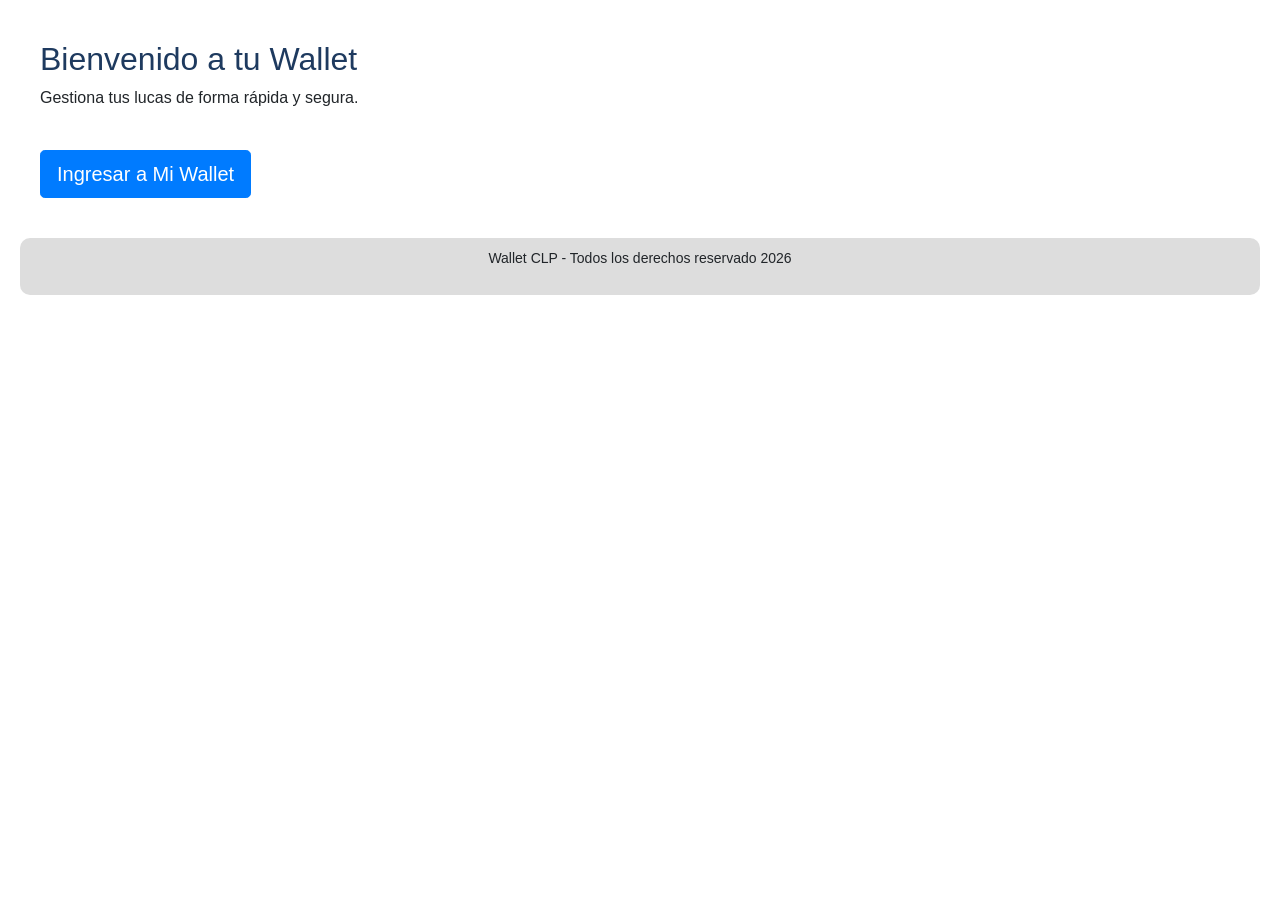
<file: index.html>
<!DOCTYPE html>
<html lang="es">
<head>
    <meta charset="UTF-8">
    <title>Wallet CLP - Tu billetera digital</title>
    <link rel="stylesheet" href="style.css">
    <link rel="stylesheet" href="https://maxcdn.bootstrapcdn.com/bootstrap/4.0.0/css/bootstrap.min.css">
</head>
<body>


    <main>
        <h2>Bienvenido a tu Wallet</h2>
        <p>Gestiona tus lucas de forma rápida y segura.</p>
        <br>
    <a href="login.html" class="btn btn-primary btn-lg">Ingresar a Mi Wallet</a>
    </main>

    <footer>
        <p>Wallet CLP - Todos los derechos reservado 2026</p>
    </footer>

</body>
</html>
</file>
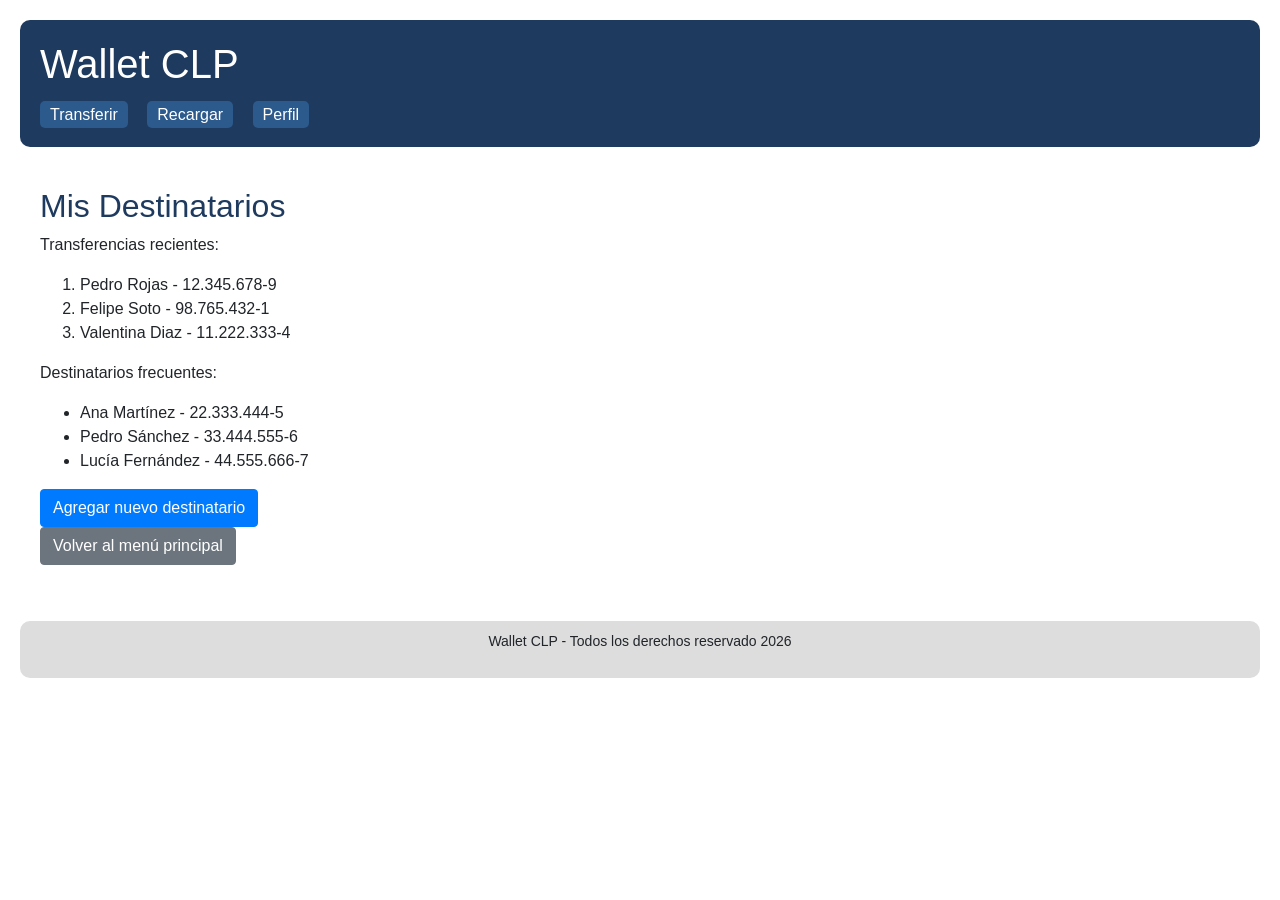
<file: destinatarios.html>
<html lang="es">
<head>
    <meta charset="UTF-8">
    <title>Wallet CLP - Tu billetera digital</title>
    <link rel="stylesheet" href="style.css">
    <link rel="stylesheet" href="https://maxcdn.bootstrapcdn.com/bootstrap/4.0.0/css/bootstrap.min.css">
</head>
<body>

    <header>
        <h1>Wallet CLP</h1>
        <nav>
  
            <a href="transferir.html">Transferir</a>
            <a href="recargar.html">Recargar</a>
            <a href="perfil.html">Perfil</a>
        </nav>
    </header>

    <main>
        <h2>Mis Destinatarios</h2>
        <p> Transferencias recientes:</p>
        <ol>
            <li>Pedro Rojas - 12.345.678-9</li>
            <li>Felipe Soto - 98.765.432-1</li>
            <li>Valentina Diaz - 11.222.333-4</li>
        </ol>   
    <p> Destinatarios frecuentes:</p>
        <ul>
            <li>Ana Martínez - 22.333.444-5</li>
            <li>Pedro Sánchez - 33.444.555-6</li>
            <li>Lucía Fernández - 44.555.666-7</li>
        </ul>   
        <a href="nuevodest.html" class="btn btn-primary">Agregar nuevo destinatario</a>
        <p><a href="menu.html" class="btn btn-secondary">Volver al menú principal</a></p>
    </main>

    <footer>
        <p>Wallet CLP - Todos los derechos reservado 2026</p>
    </footer>
<script src="https://code.jquery.com/jquery-3.6.0.min.js"></script>
    <script>
        $(document).ready(function() {
            
            var nuevosDestinatarios = JSON.parse(localStorage.getItem('walletDestinatarios')) || [];
            
            
            if (nuevosDestinatarios.length > 0) {
                var $lista = $('ol'); 
                
                nuevosDestinatarios.forEach(function(dest) {
                    $lista.append('<li>' + dest.nombre + ' - ' + dest.rut + '</li>');
                });
            }
        });
    </script>
</body>
</body>
</html>
</file>
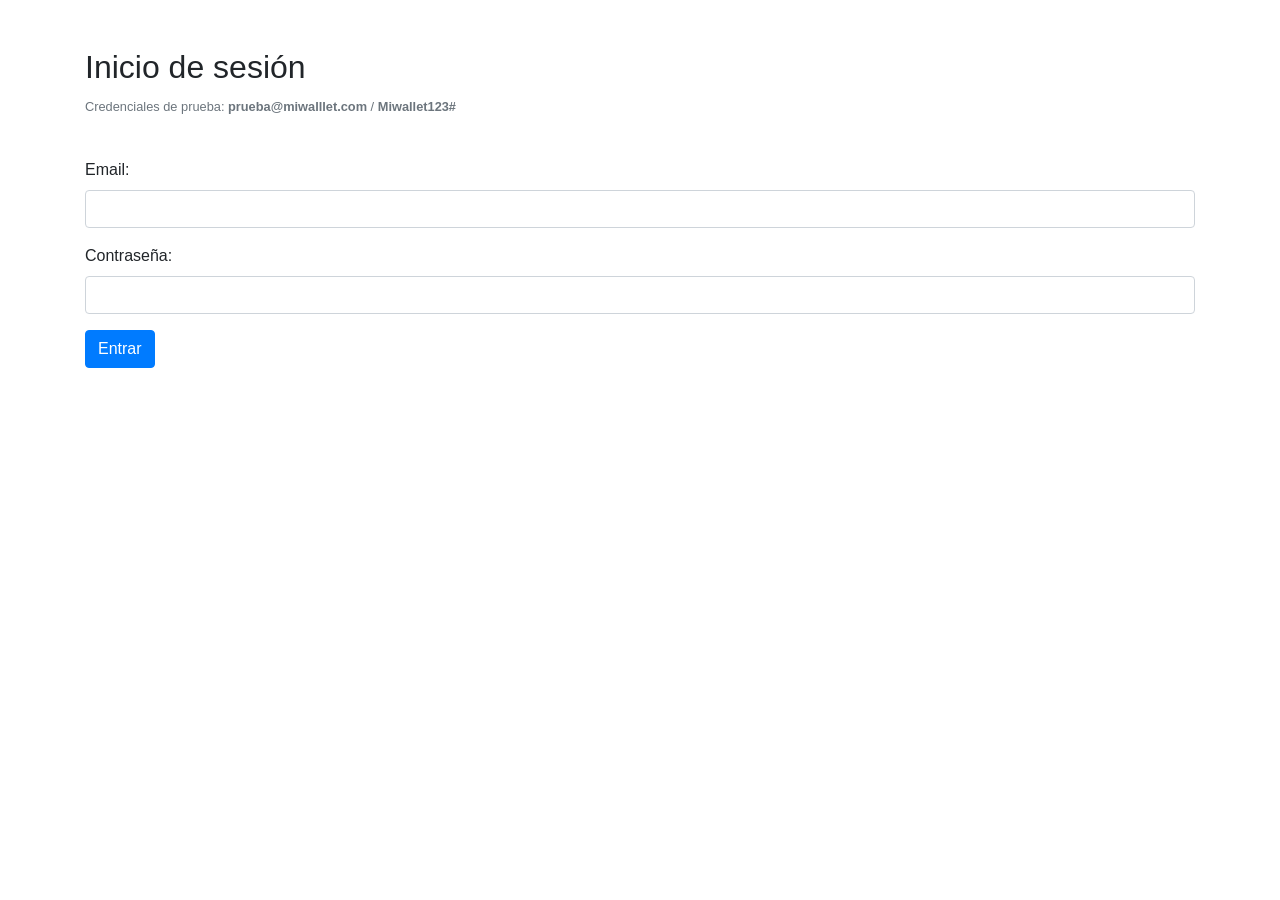
<file: login.html>
<!DOCTYPE html>
<html lang="es">
<head>
    <meta charset="UTF-8">
    <meta name="viewport" content="width=device-width, initial-scale=1.0">
    <title>Wallet - Inicio</title>
    <link rel="stylesheet" href="https://maxcdn.bootstrapcdn.com/bootstrap/4.0.0/css/bootstrap.min.css">
</head>
<body>

    <div class="container mt-5">
        <h2>Inicio de sesión</h2>
        <p class="text-muted"><small>Credenciales de prueba: <strong>prueba@miwalllet.com</strong> / <strong>Miwallet123#</strong></small></p>
        <br>
        
        <div id="loginBox">
            <div class="form-group">
                <label>Email:</label>
                <input type="email" class="form-control" id="email" required>
            </div>
            
            <div class="form-group">
                <label>Contraseña:</label>
                <input type="password" class="form-control" id="password" required>
            </div>
            
            <button type="button" id="btnLogin" class="btn btn-primary">Entrar</button>
        </div>
    </div>

    <script src="https://code.jquery.com/jquery-3.6.0.min.js"></script>
    <script>
        $('#btnLogin').click(function() {
            //Sin jquery var email = document.getElementById('email').value;
            var email = $('#email').val();
            var pass = $('#password').val();


            if(email === 'prueba@miwalllet.com' && pass === 'Miwallet123#') {
                window.location.href = 'menu.html';
            } else {
                alert('Datos incorrectos');
                $('#password').val(''); 
            }
        });
    </script>
</body>
</html>
</file>
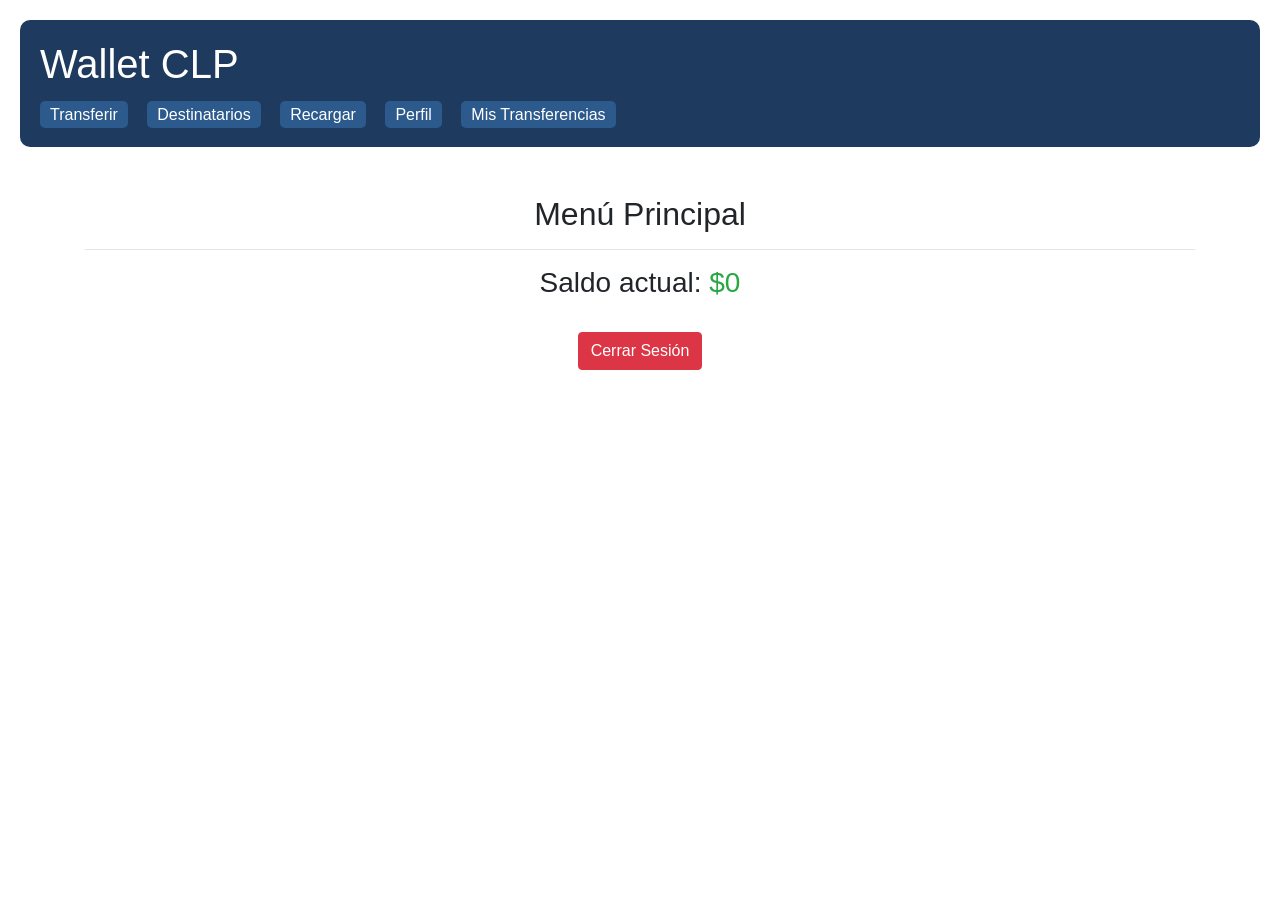
<file: menu.html>
<!DOCTYPE html>
<html lang="es">
<head>
    <meta charset="UTF-8">
    <meta name="viewport" content="width=device-width, initial-scale=1.0">
    <title>Wallet - Menú</title>
    <link rel="stylesheet" href="style.css">
    <link rel="stylesheet" href="https://maxcdn.bootstrapcdn.com/bootstrap/4.0.0/css/bootstrap.min.css">
</head>

<body>
    <header>
        <h1>Wallet CLP</h1>
        <nav>
            <a href="transferir.html">Transferir</a>
            <a href="destinatarios.html">Destinatarios</a>
            <a href="recargar.html">Recargar</a>
            <a href="perfil.html">Perfil</a>
            <a href="mistransferencias.html">Mis Transferencias</a>
        </nav>
    </header>

    <div class="container mt-5 text-center">
        <h2>Menú Principal</h2>
        <hr>
        <h3>Saldo actual: <span id="saldoDisplay" class="text-success">$0</span></h3>
        <br>
        <button type="button" id="btnLogout" class="btn btn-danger">Cerrar Sesión</button>
    </div>
    

    <script src="https://code.jquery.com/jquery-3.6.0.min.js"></script>
    <script>
        var saldo = Number(localStorage.getItem('walletSaldo')) || 0;
        $('#saldoDisplay').text('$' + saldo);

        $('#btnLogout').click(function() {
            localStorage.clear();
            window.location.href = "login.html";
        });
    </script>
</body>
</html>
</file>
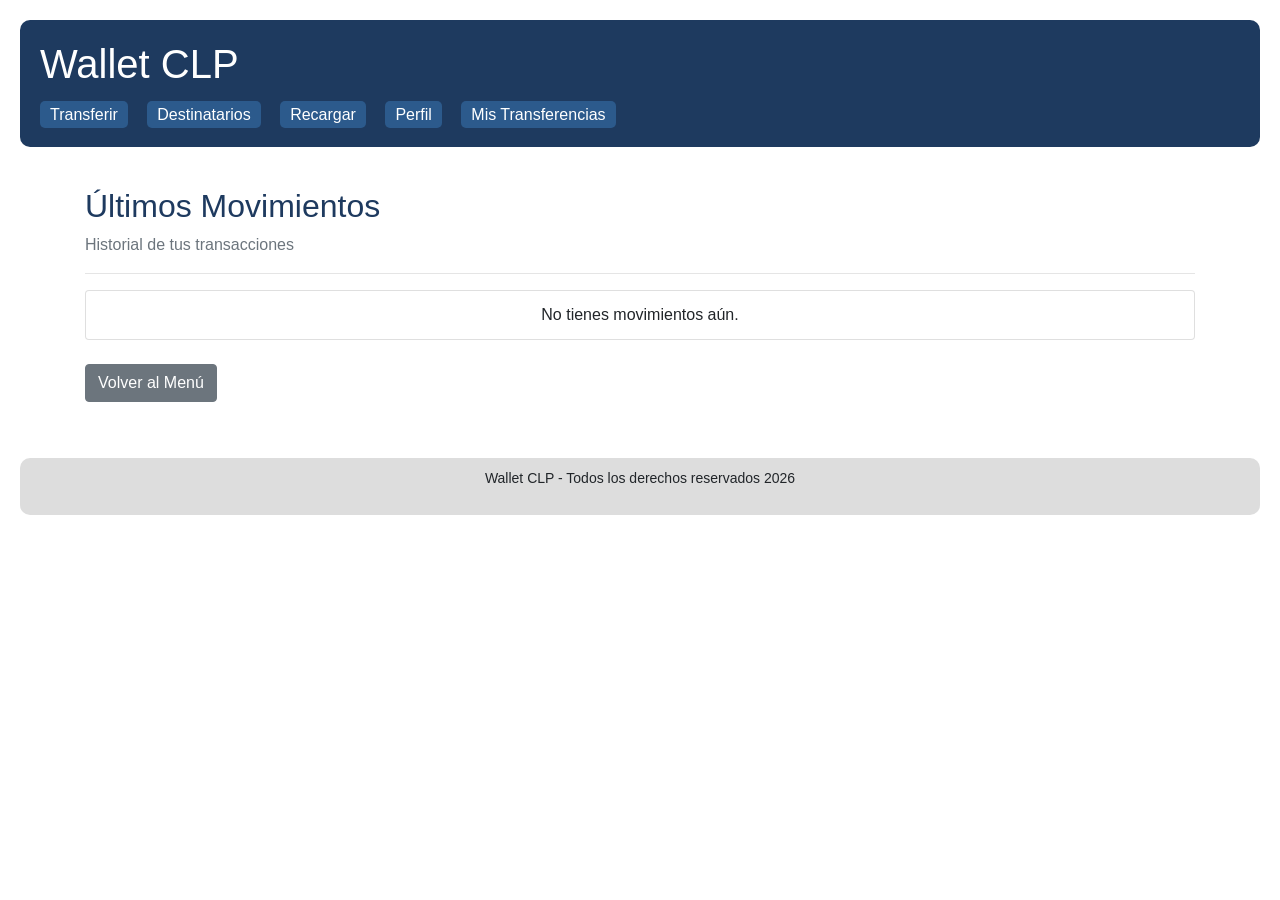
<file: mistransferencias.html>
<!DOCTYPE html>
<html lang="es">
<head>
    <meta charset="UTF-8">
    <meta name="viewport" content="width=device-width, initial-scale=1.0">
    <title>Wallet - Movimientos</title>
    <link rel="stylesheet" href="style.css">
    <link rel="stylesheet" href="https://maxcdn.bootstrapcdn.com/bootstrap/4.0.0/css/bootstrap.min.css">
</head>
<body>

    <header>
        <h1>Wallet CLP</h1>
        <nav>
            <a href="transferir.html">Transferir</a>
            <a href="destinatarios.html">Destinatarios</a>
            <a href="recargar.html">Recargar</a>
            <a href="perfil.html">Perfil</a>
            <a href="mistransferencias.html">Mis Transferencias</a>
        </nav>
    </header>

    <main class="container">
        <h2>Últimos Movimientos</h2>
        <p class="text-muted">Historial de tus transacciones</p>
        <hr>

        <ul id="listaMovimientos" class="list-group mb-4">
            </ul>

        <p><a href="menu.html" class="btn btn-secondary">Volver al Menú</a></p>
    </main>

    <footer>
        <p>Wallet CLP - Todos los derechos reservados 2026</p>
    </footer>

    <script src="https://code.jquery.com/jquery-3.6.0.min.js"></script>
    <script>
        $(document).ready(function() {
            var movimientos = JSON.parse(localStorage.getItem('walletMovimientos')) || [];
            var $lista = $('#listaMovimientos');

            if (movimientos.length === 0) {
                $lista.append('<li class="list-group-item text-center">No tienes movimientos aún.</li>');
            } else {
                movimientos.slice().reverse().forEach(function(mov) {
                    var colorClase = mov.esIngreso ? 'text-success' : 'text-danger';
                    var signo = mov.esIngreso ? '+' : '-';
                    
                    var liHTML = `
                    <li class="list-group-item">
                        <h5>${mov.tipo}</h5>
                        <p class="${colorClase} mb-1">${signo}$${mov.monto}</p>
                        <small>${mov.fecha}</small>
                    </li>`;
                    $lista.append(liHTML);
                });
            }
        });
    </script>
</body>
</html>
</file>
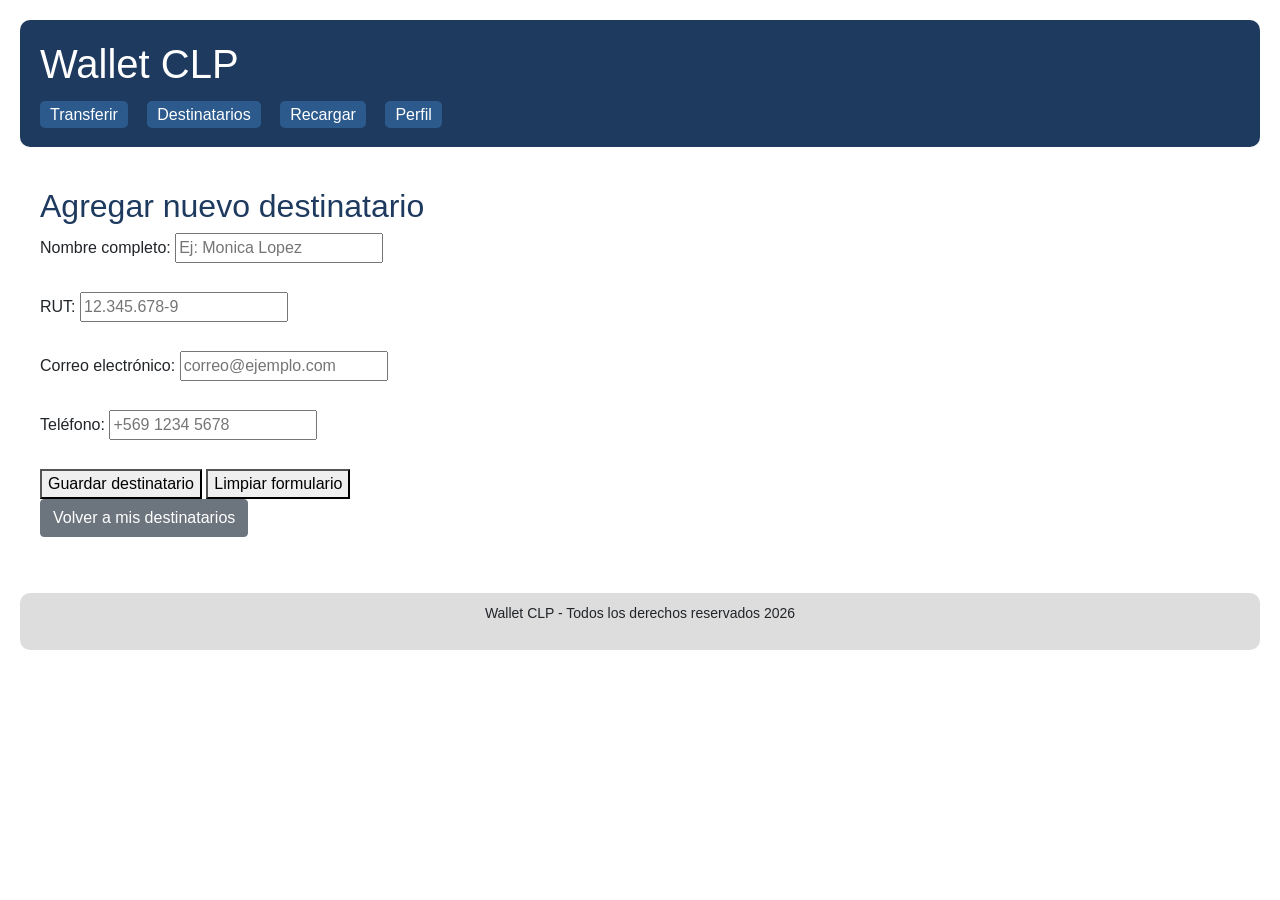
<file: nuevodest.html>
<!DOCTYPE html>
<html lang="es">
<head>
    <meta charset="UTF-8">
    <link rel="stylesheet" href="style.css">
    <link rel="stylesheet" href="https://maxcdn.bootstrapcdn.com/bootstrap/4.0.0/css/bootstrap.min.css">
    <title>Agregar Destinatario - Wallet CLP</title>
</head>
<body>

    <header>
        <h1>Wallet CLP</h1>
        <nav>

            <a href="transferir.html">Transferir</a>
            <a href="destinatarios.html">Destinatarios</a>
            <a href="recargar.html">Recargar</a>
            <a href="perfil.html">Perfil</a>
        </nav>
    </header>

    <main>
        <h2>Agregar nuevo destinatario</h2>

        <form action="#" method="post" onsubmit="return validarFormulario()">
            <label for="nombre">Nombre completo:</label>
            <input type="text" id="nombre" name="nombre" placeholder="Ej: Monica Lopez" required>
            <br><br>

            <label for="rut">RUT:</label>
            <input type="text" id="rut" name="rut" placeholder="12.345.678-9" required>
            <br><br>

            <label for="email">Correo electrónico:</label>
            <input type="email" id="email" name="email" placeholder="correo@ejemplo.com" required>
            <br><br>

            <label for="telefono">Teléfono:</label>
            <input type="tel" id="telefono" name="telefono" placeholder="+569 1234 5678">
            <br><br>

            <button type="submit">Guardar destinatario</button>
            <button type="reset">Limpiar formulario</button>
        </form>

        <p><a href="destinatarios.html" class="btn btn-secondary">Volver a mis destinatarios</a></p>
    </main>

    <footer>
        <p>Wallet CLP - Todos los derechos reservados 2026</p>
    </footer>
<script src="script.js"></script>
</body>
</html>
</file>
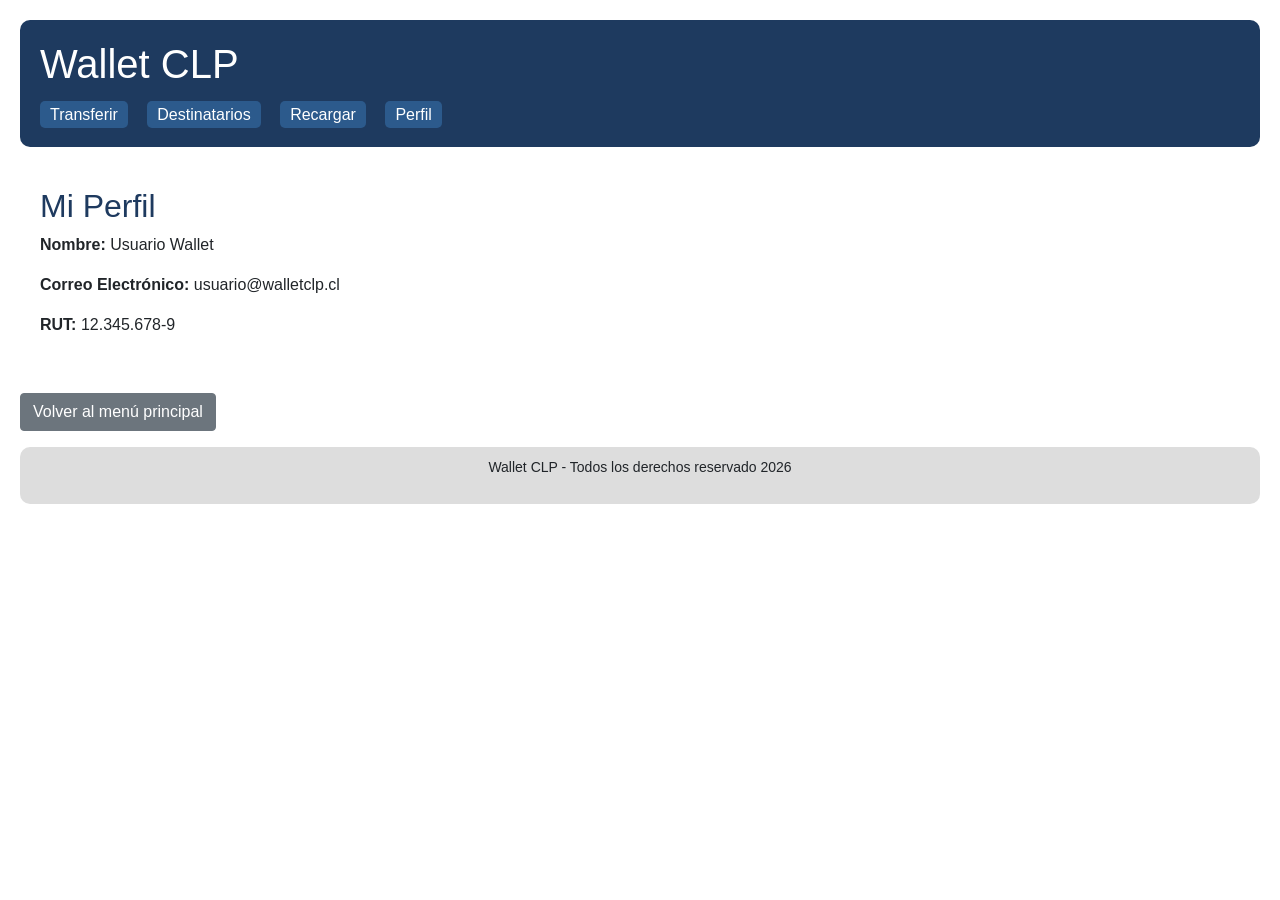
<file: perfil.html>
<!DOCTYPE html>
<html lang="es">
<head>
    <meta charset="UTF-8">
    <title>Wallet CLP - Tu billetera digital</title>
    <link rel="stylesheet" href="style.css">
    <link rel="stylesheet" href="https://maxcdn.bootstrapcdn.com/bootstrap/4.0.0/css/bootstrap.min.css">
</head>
<body>

    <header>
        <h1>Wallet CLP</h1>
        <nav>
            <a href="transferir.html">Transferir</a>
            <a href="destinatarios.html">Destinatarios</a>
            <a href="recargar.html">Recargar</a>
            <a href="perfil.html">Perfil</a>
        </nav>
    </header>

    <main>
        <h2>Mi Perfil</h2>
        <p><strong>Nombre:</strong> Usuario Wallet</p>
        <p><strong>Correo Electrónico:</strong> usuario@walletclp.cl</p>
        <p><strong>RUT:</strong> 12.345.678-9</p>
    </main>
    <p><a href="menu.html" class="btn btn-secondary">Volver al menú principal</a></p>
    <footer>
        <p>Wallet CLP - Todos los derechos reservado 2026</p>
    </footer>

</body>
</html>
</file>
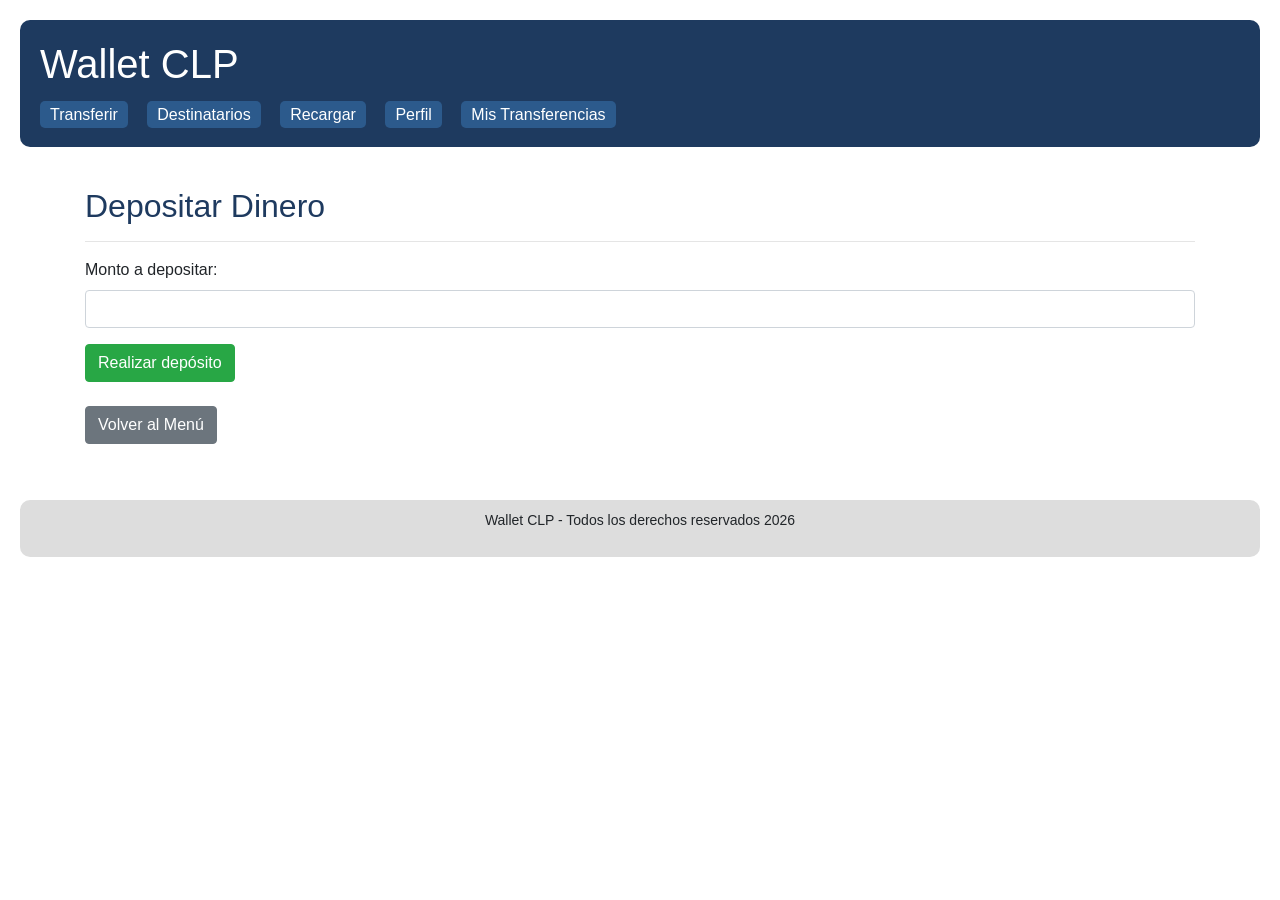
<file: recargar.html>
<!DOCTYPE html>
<html lang="es">
<head>
    <meta charset="UTF-8">
    <meta name="viewport" content="width=device-width, initial-scale=1.0">
    <title>Wallet - Depositar</title>
    <link rel="stylesheet" href="style.css">
    <link rel="stylesheet" href="https://maxcdn.bootstrapcdn.com/bootstrap/4.0.0/css/bootstrap.min.css">
</head>
<body>

    <header>
        <h1>Wallet CLP</h1>
        <nav>
            <a href="transferir.html">Transferir</a>
            <a href="destinatarios.html">Destinatarios</a>
            <a href="recargar.html">Recargar</a>
            <a href="perfil.html">Perfil</a>
            <a href="mistransferencias.html">Mis Transferencias</a>
        </nav>
    </header>

    <main class="container">
        <h2>Depositar Dinero</h2>
        <hr>

        <div id="alertMensaje" class="alert alert-success" hidden></div>

        <div id="depositBox">
            <div class="form-group">
                <label>Monto a depositar:</label>
                <input type="number" class="form-control" id="inputDeposito">
            </div>
            <button type="button" id="btnDepositar" class="btn btn-success">Realizar depósito</button>
        </div>
        
        <br>
        <p><a href="menu.html" class="btn btn-secondary">Volver al Menú</a></p>
    </main>

    <footer>
        <p>Wallet CLP - Todos los derechos reservados 2026</p>
    </footer>

    <script src="https://code.jquery.com/jquery-3.6.0.min.js"></script>
    <script>
        var saldoActual = Number(localStorage.getItem('walletSaldo')) || 0;
        var movimientos = JSON.parse(localStorage.getItem('walletMovimientos')) || [];

        $('#btnDepositar').click(function() {
            var monto = Number($('#inputDeposito').val());

            if (monto > 0) {
                saldoActual = saldoActual + monto;
                localStorage.setItem('walletSaldo', saldoActual);
                
                var fechaActual = new Date().toLocaleDateString('es-CL');
                movimientos.push({
                    tipo: 'Depósito',
                    monto: monto,
                    fecha: fechaActual,
                    esIngreso: true 
                });
                localStorage.setItem('walletMovimientos', JSON.stringify(movimientos));
                
                $('#alertMensaje').text('¡Depósito exitoso! Nuevo saldo: $' + saldoActual).removeAttr('hidden'); 
                $('#inputDeposito').val('');
            } else {
                alert('Por favor, ingresa un monto válido.');
            }
        });
    </script>
</body>
</html>
</file>
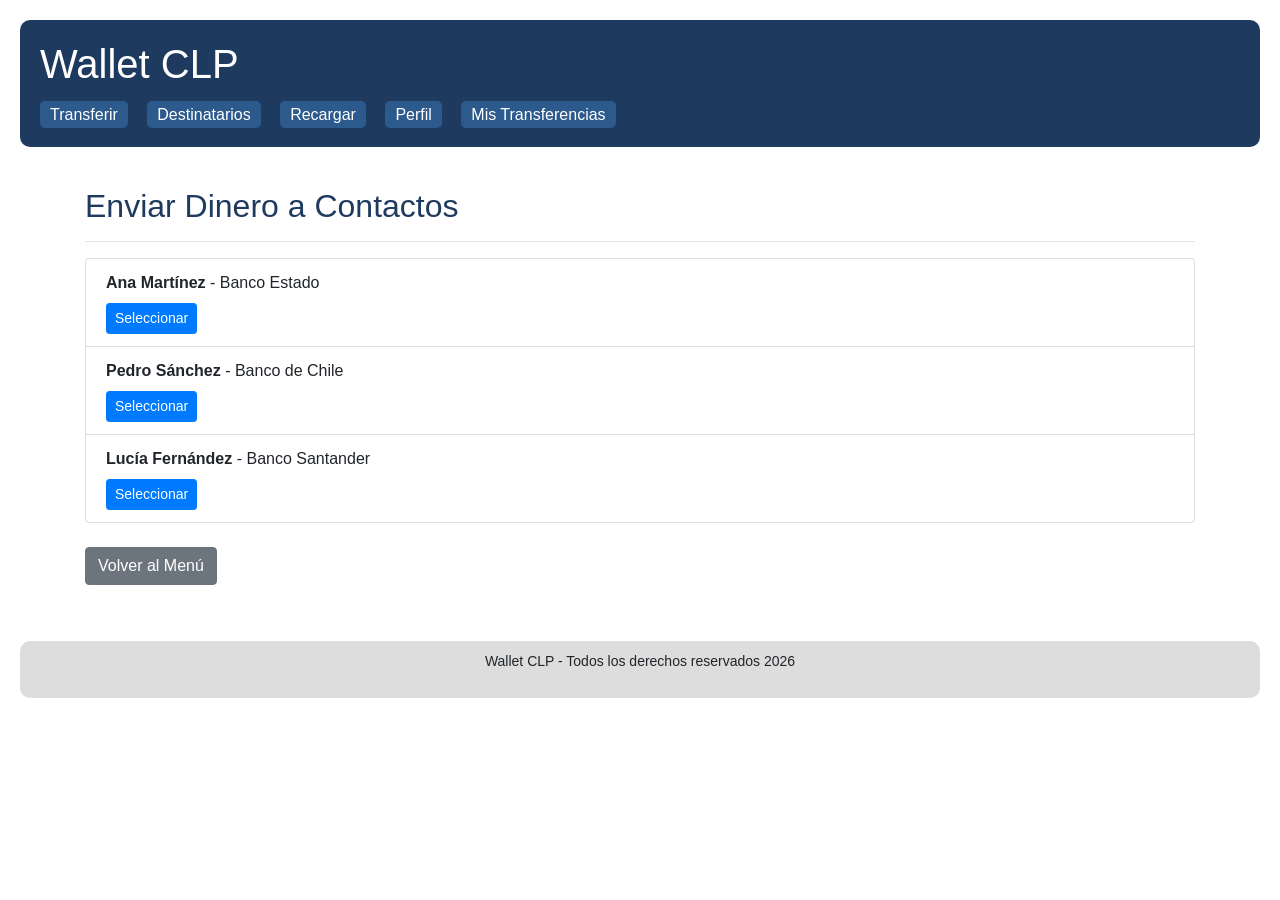
<file: transferir.html>
<!DOCTYPE html>
<html lang="es">
<head>
    <meta charset="UTF-8">
    <meta name="viewport" content="width=device-width, initial-scale=1.0">
    <title>Wallet - Enviar Dinero</title>
    <link rel="stylesheet" href="style.css">
    <link rel="stylesheet" href="https://maxcdn.bootstrapcdn.com/bootstrap/4.0.0/css/bootstrap.min.css">
</head>
<body>

    <header>
        <h1>Wallet CLP</h1>
        <nav>
            <a href="transferir.html">Transferir</a>
            <a href="destinatarios.html">Destinatarios</a>
            <a href="recargar.html">Recargar</a>
            <a href="perfil.html">Perfil</a>
            <a href="mistransferencias.html">Mis Transferencias</a>
        </nav>
    </header>

    <main class="container">
        <h2>Enviar Dinero a Contactos</h2>
        <hr>

        <ul class="list-group mb-4">
            <li class="list-group-item">
                <div class="contact-info"><strong>Ana Martínez</strong> - Banco Estado</div>
                <button class="btn btn-sm btn-primary mt-2 btn-enviar">Seleccionar</button>
            </li>
            <li class="list-group-item">
                <div class="contact-info"><strong>Pedro Sánchez</strong> - Banco de Chile</div>
                <button class="btn btn-sm btn-primary mt-2 btn-enviar">Seleccionar</button>
            </li>
            <li class="list-group-item">
                <div class="contact-info"><strong>Lucía Fernández</strong> - Banco Santander</div>
                <button class="btn btn-sm btn-primary mt-2 btn-enviar">Seleccionar</button>
            </li>
        </ul>

        <p><a href="menu.html" class="btn btn-secondary">Volver al Menú</a></p>
    </main>

    <footer>
        <p>Wallet CLP - Todos los derechos reservados 2026</p>
    </footer>

    <script src="https://code.jquery.com/jquery-3.6.0.min.js"></script>
    <script>
        $('.btn-enviar').click(function() {
            var nombreContacto = $(this).siblings('.contact-info').find('strong').text();
            var saldoActual = Number(localStorage.getItem('walletSaldo')) || 0;
            var movimientos = JSON.parse(localStorage.getItem('walletMovimientos')) || [];
            var montoTexto = prompt("¿Cuánto dinero deseas enviar a " + nombreContacto + "?");
            

            if (montoTexto === null) {
                return;
            }

            var montoAEnviar = Number(montoTexto);

            if (isNaN(montoAEnviar) || montoAEnviar <= 0) {
                alert('Monto inválido.');
                return; 
            }

            if (montoAEnviar > saldoActual) {
                alert('Saldo insuficiente. Tienes: $' + saldoActual);
                return; 
            }


            saldoActual = saldoActual - montoAEnviar;
            localStorage.setItem('walletSaldo', saldoActual);
            

            var fechaActual = new Date().toLocaleDateString('es-CL');
            movimientos.push({
                tipo: 'Transferencia a ' + nombreContacto,
                monto: montoAEnviar,
                fecha: fechaActual,
                esIngreso: false 
            });
            localStorage.setItem('walletMovimientos', JSON.stringify(movimientos));
            
            alert('Transferencia exitosa.');
            window.location.href = "menu.html";
        });
    </script>
</body>
</html>
</file>
<file: style.css>
body {
    font-family: Arial, sans-serif;
    margin: 0;
    padding: 20px;
    background: #f5f5f5;
}

header {
    background: #1e3a5f;
    color: white;
    padding: 20px;
    border-radius: 10px;
    margin-bottom: 20px;
}

header h1 {
    margin: 0 0 15px 0;
}

nav a {
    color: white;
    text-decoration: none;
    margin-right: 15px;
    padding: 5px 10px;
    background: #2c5a8c;
    border-radius: 5px;
}

nav a:hover {
    background: #3a7ab5;
}

main {
    background: white;
    padding: 20px;
    border-radius: 10px;
    margin-bottom: 20px;
}

main h2 {
    color: #1e3a5f;
    margin-top: 0;
}

footer {
    background: #ddd;
    padding: 10px;
    text-align: center;
    border-radius: 10px;
    font-size: 14px;
}
</file>
